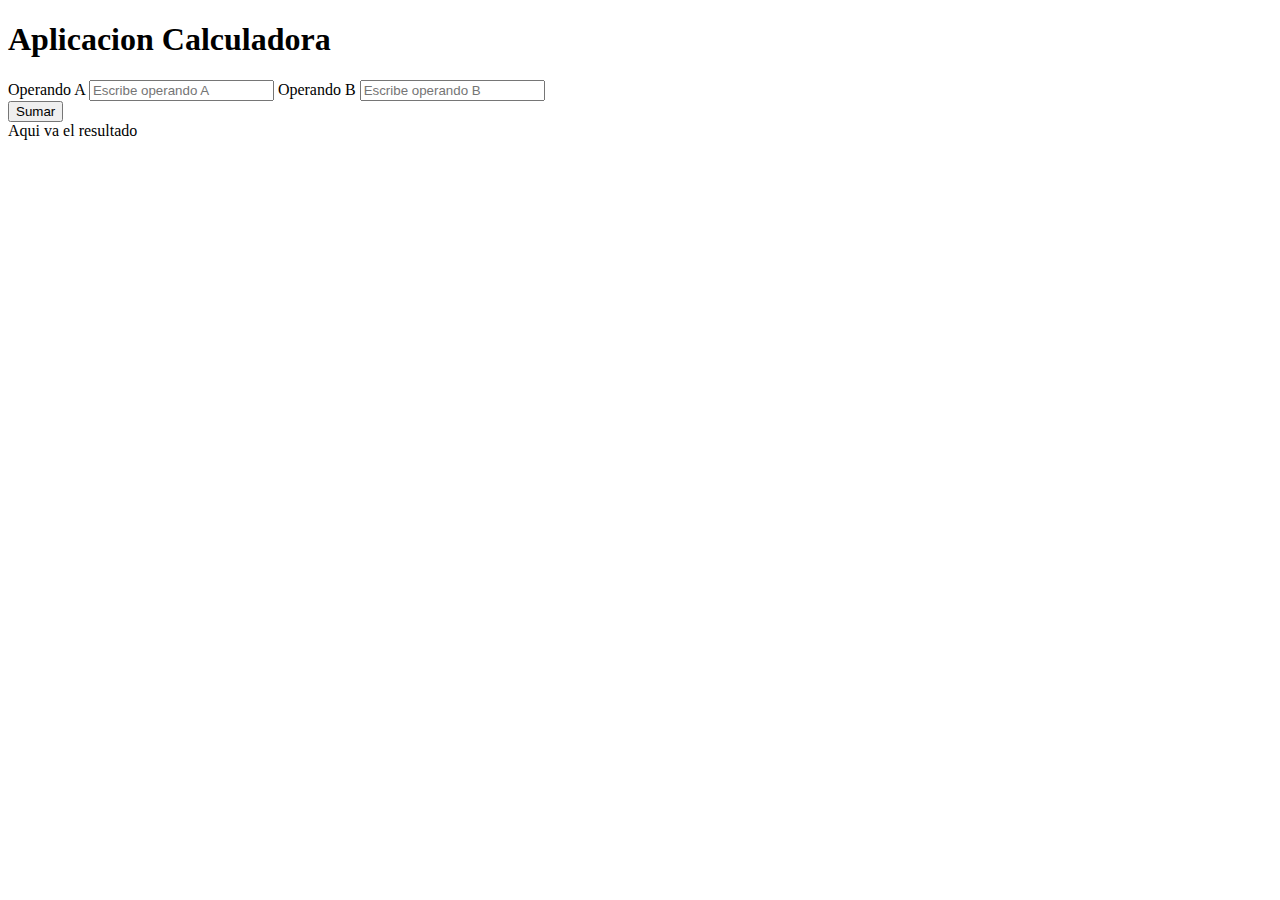
<file: CalculadoraJavaScriptBootstrap/index.html>
<!doctype html>
<html lang="en">

  <head>
    <meta charset="utf-8">
    <meta name="viewport" content="width=device-width, initial-scale=1">
    <title>Aplicacion calculadora</title>
    <link href="https://cdn.jsdelivr.net/npm/bootstrap@5.2.3/dist/css/bootstrap.min.css" rel="stylesheet" integrity="sha384-rbsA2VBKQhggwzxH7pPCaAqO46MgnOM80zW1RWuH61DGLwZJEdK2Kadq2F9CUG65" crossorigin="anonymous">
    <script src="js/app.js"></script>
</head>

  <body>
    <div class="container">
    <h1>Aplicacion Calculadora</h1>
    <form id="forma">
        <!--mb es margin bottom, con espacio de 3-->
        <div class = 'd-grid gap-4'>
            <label for = 'operandoA'>Operando A</label>
            <!--Form control es una clase de bootstrap-->
            <input type="number" class="form-control"
                placeholder="Escribe operando A" id="operandoA"/>

            <label for = 'operandoB'>Operando B</label>
            <!--Form control es una clase de bootstrap-->
            <input type="number" class="form-control"
            placeholder="Escribe operando B" id="operandoB"/>
        </div>
    </form>

    <button class="btn btn-primary mt-4" type="button" onclick="sumar()">Sumar</button>

    <div id="resultado" class="card mt-4 text-center">Aqui va el resultado</div>

    <script src="https://cdn.jsdelivr.net/npm/bootstrap@5.2.3/dist/js/bootstrap.bundle.min.js" integrity="sha384-kenU1KFdBIe4zVF0s0G1M5b4hcpxyD9F7jL+jjXkk+Q2h455rYXK/7HAuoJl+0I4" crossorigin="anonymous"></script>
    </div>
</body>

</html>
</file>
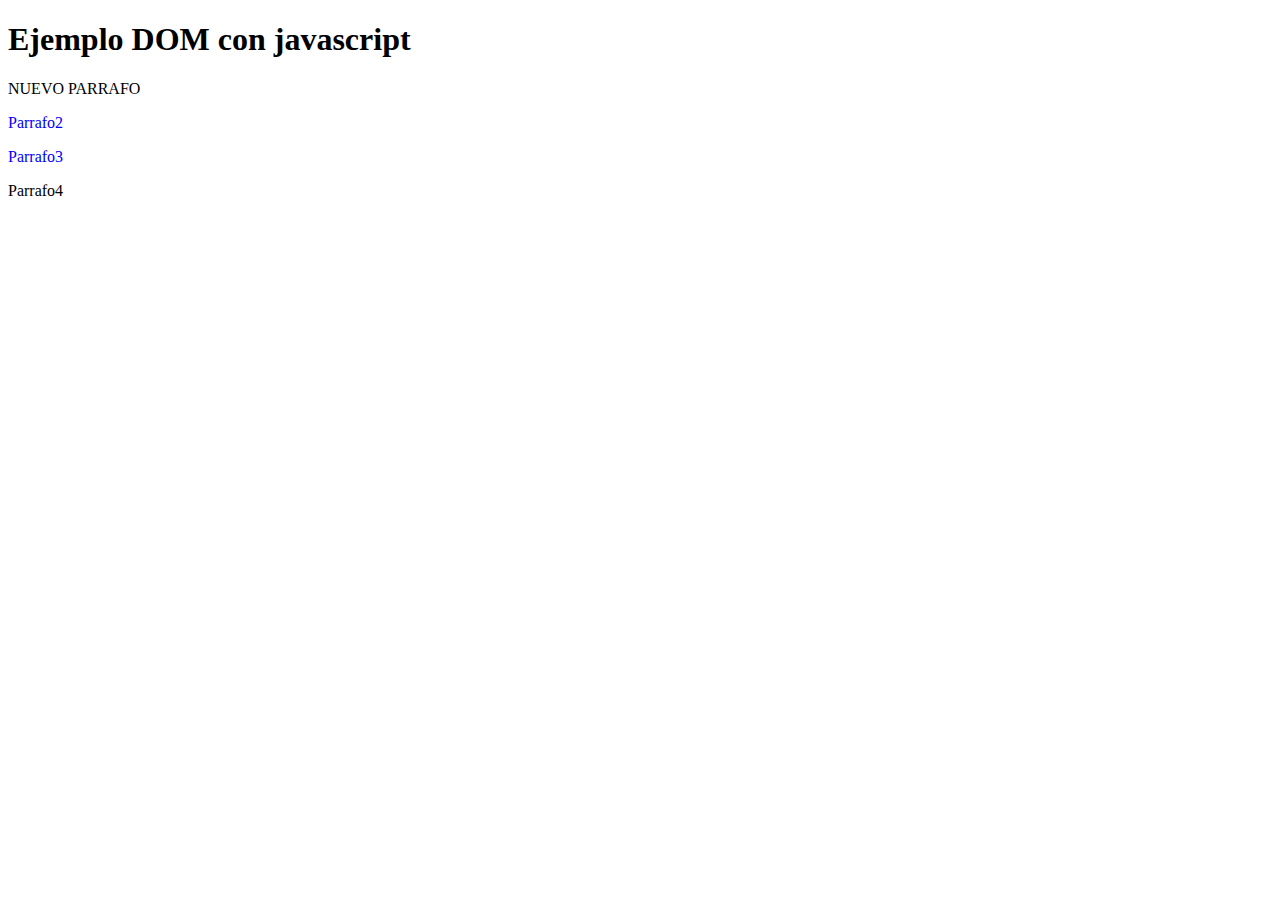
<file: DOM/index.html>
<!DOCTYPE html>
<html lang="en">

<head>
    <meta charset="UTF-8">
    <meta http-equiv="X-UA-Compatible" content="IE=edge">
    <meta name="viewport" content="width=device-width, initial-scale=1.0">
    <title>DOM</title>
    <style>
        .azul{
            color:blue;
        }
    </style>
</head>

<body>
    <h1 id="cabecero" >Ejemplo DOM con javascript</h1>
    <p id="parrafo">Saludos!</p>
    <p class="azul">Parrafo2</p>
    <p class="azul">Parrafo3</p>
    <p>Parrafo4</p>


<!--Los scripts deben de ir al final del body-->
<script>
//Para acceder al cabecero
//Ojo como todos las etiquetas son tratadas como objetos, pues estos en javascript tienen atritubos y metodos
//con innerhtml se recupera el texto    
//Si no se coloca el inerhtml, pues coje todo el ojbeto mas no solo el texto

    let cabecer = document.getElementById('cabecero').innerHTML;    
    console.log('Saludos desde JavaScript ' + cabecer);

    let parrafo = document.getElementById('parrafo');
    console.log(parrafo.innerHTML);
    parrafo.innerHTML = 'NUEVO PARRAFO';

    //Get elements by tag
    let parrafosJuntos = document.getElementsByTagName('p');
    console.log(`Numero de parrafos: ${parrafosJuntos.length} \n`)
    //Se puede iterar normalmente
    for (let i = 0; i < parrafosJuntos.length; i++){
        console.log(parrafosJuntos[i].innerHTML);
    }

    //Get elements por las clases de css que exiten
    let parrafosConClases = document.getElementsByClassName('azul');
    console.log(`Numero de parrafos: ${parrafosConClases.length} \n`)
    /*for (let i = 0; i < parrafosConClases.length; i++){
        console.log(parrafosConClases[i].innerHTML);
    }*/

    //Vamos a utilizar un for of
    for(let parrafosConClase of parrafosConClases){
        console.log(`${parrafosConClase.innerHTML}`);
    }    

</script>
</body>

</html>
</file>
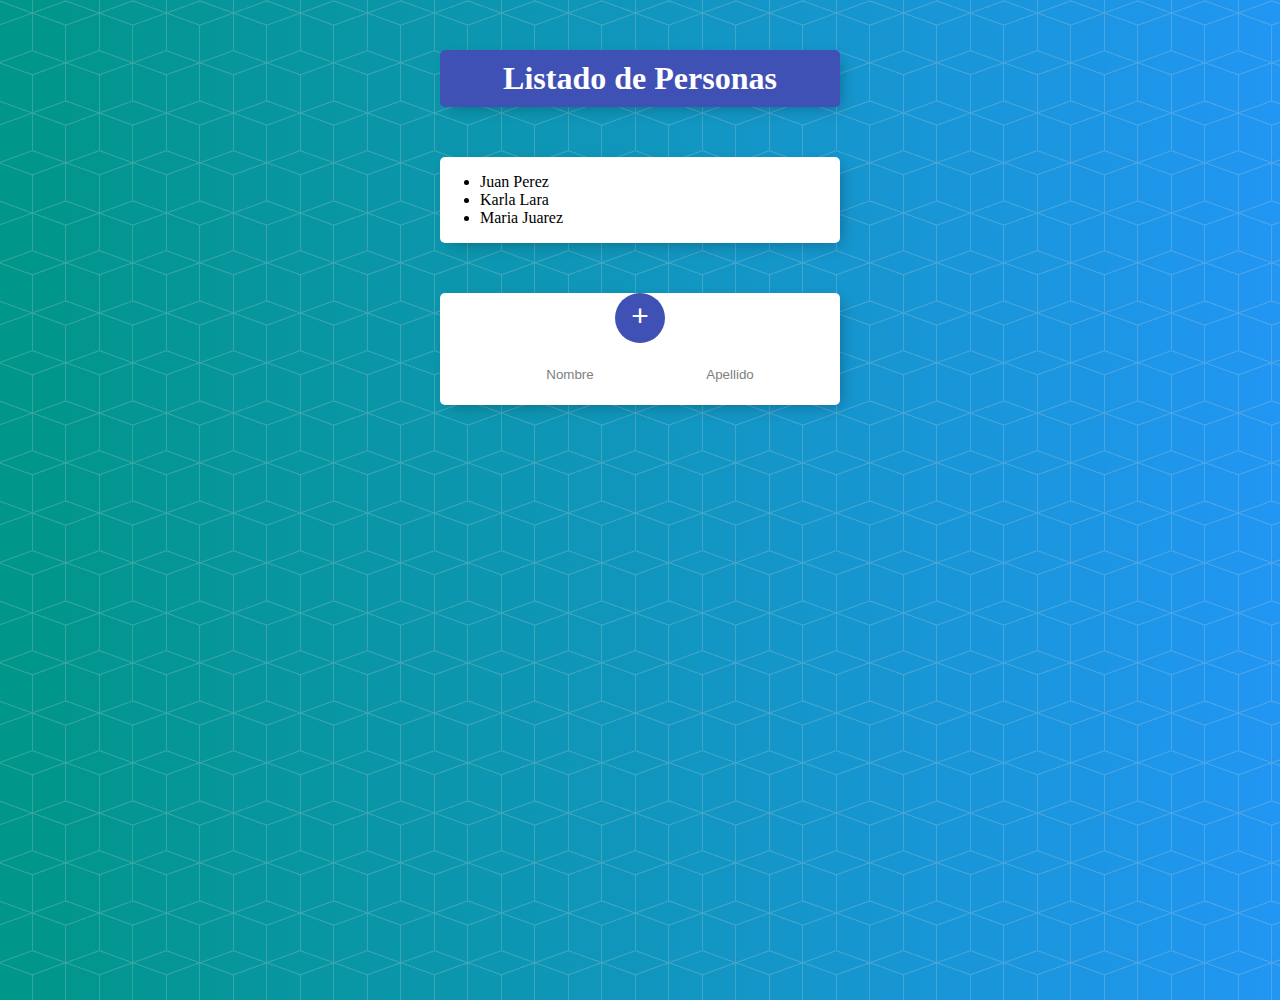
<file: ListadoDePersonasJavaScript/index.html>
<!DOCTYPE html>
<html lang="en">
<head>
    <meta charset="UTF-8">
    <meta http-equiv="X-UA-Compatible" content="IE=edge">
    <meta name="viewport" content="width=device-width, initial-scale=1.0">
    <title>Listado de personas</title>
    <link href="css/estilos.css" rel="stylesheet"/>

</head>

<body onload="mostrarPersonas()">
    <div class="contenedor" id="cabecero">
        <h1>Listado de Personas</h1>
    </div>

    <div class = 'contenedor' > <!--Del ul se obtiene todos los li al momento de llamar el id de ul-->
        <div class="elemento">
            <ul id="personas">
                <!-- <li>Juan Perez</li> este es un ejemplo de un li estatico, para ello se va a utilizar una funcion que se llama al momento de cargar la pagina-->
            </ul>
        </div>
    </div>

    <div class="contenedor">
        <div style='text-align: center'>
            <button style="cursor: pointer" onclick="agregarPersona()">+</button>
        </div>

        <form id="forma">
            <input type="text" id="nombre" placeholder="Nombre"/>
            <input type="text" id="apellido" placeholder="Apellido"/>
        </form>

    </div>
    
    <script src='js/persona.js'></script>
    <script src='js/app.js'></script>

</body>

</html>
</file>
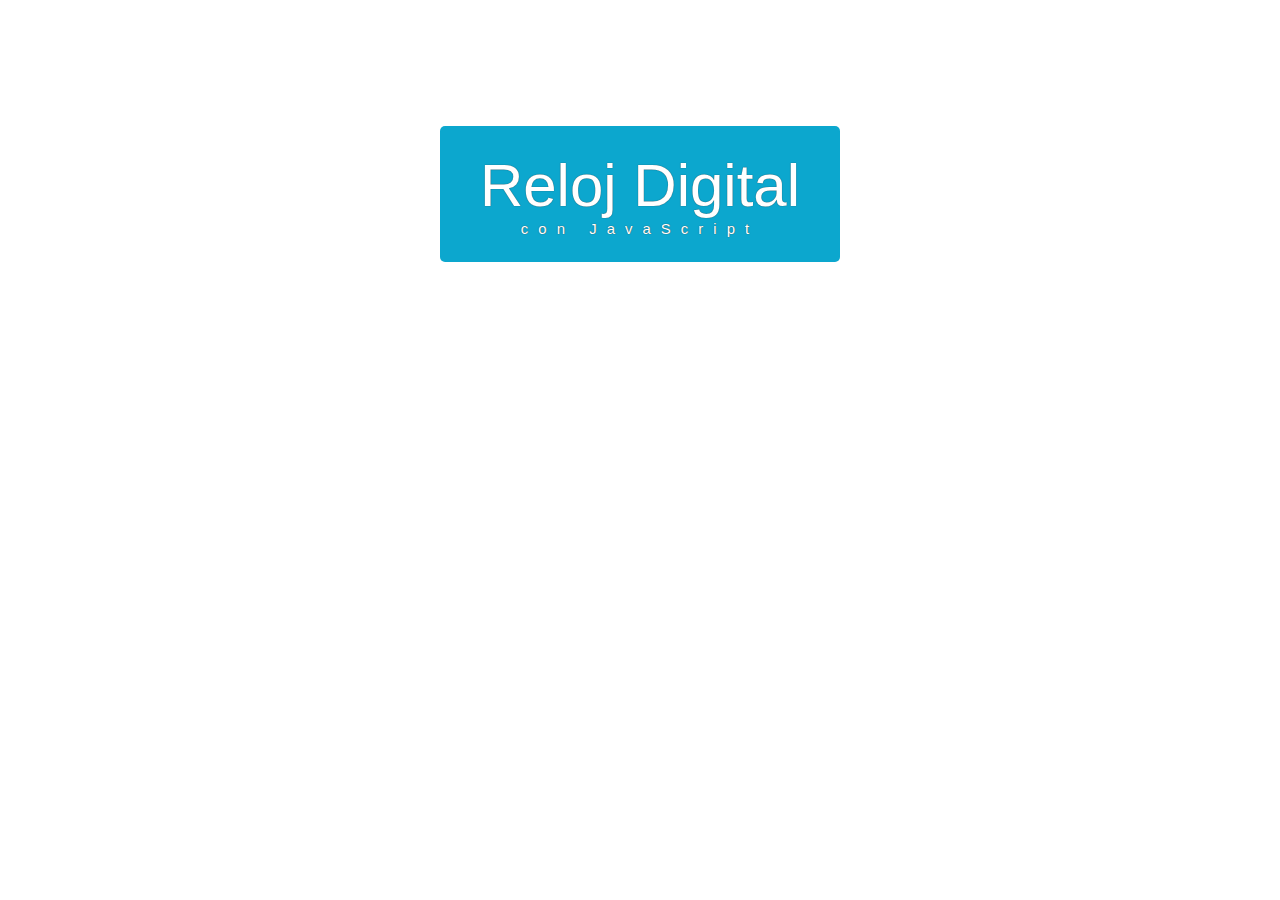
<file: RelojDigital/index.html>
<!DOCTYPE html>
<html lang="en">
<head>
    <meta charset="UTF-8">
    <meta http-equiv="X-UA-Compatible" content="IE=edge">
    <meta name="viewport" content="width=device-width, initial-scale=1.0">
    <title>Reloj Digital</title>
    <link href="css/estilos.css" rel="stylesheet"/>
</head>

<body>
    <div id="reloj">
        <div class="reloj-contenedor" id="contenedor">
            <div id="hora">Reloj Digital</div>
            <div id="fecha">con JavaScript</div>
        </div>
    </div>    


    <script src="js/reloj.js"></script>
</body>

</html>
</file>
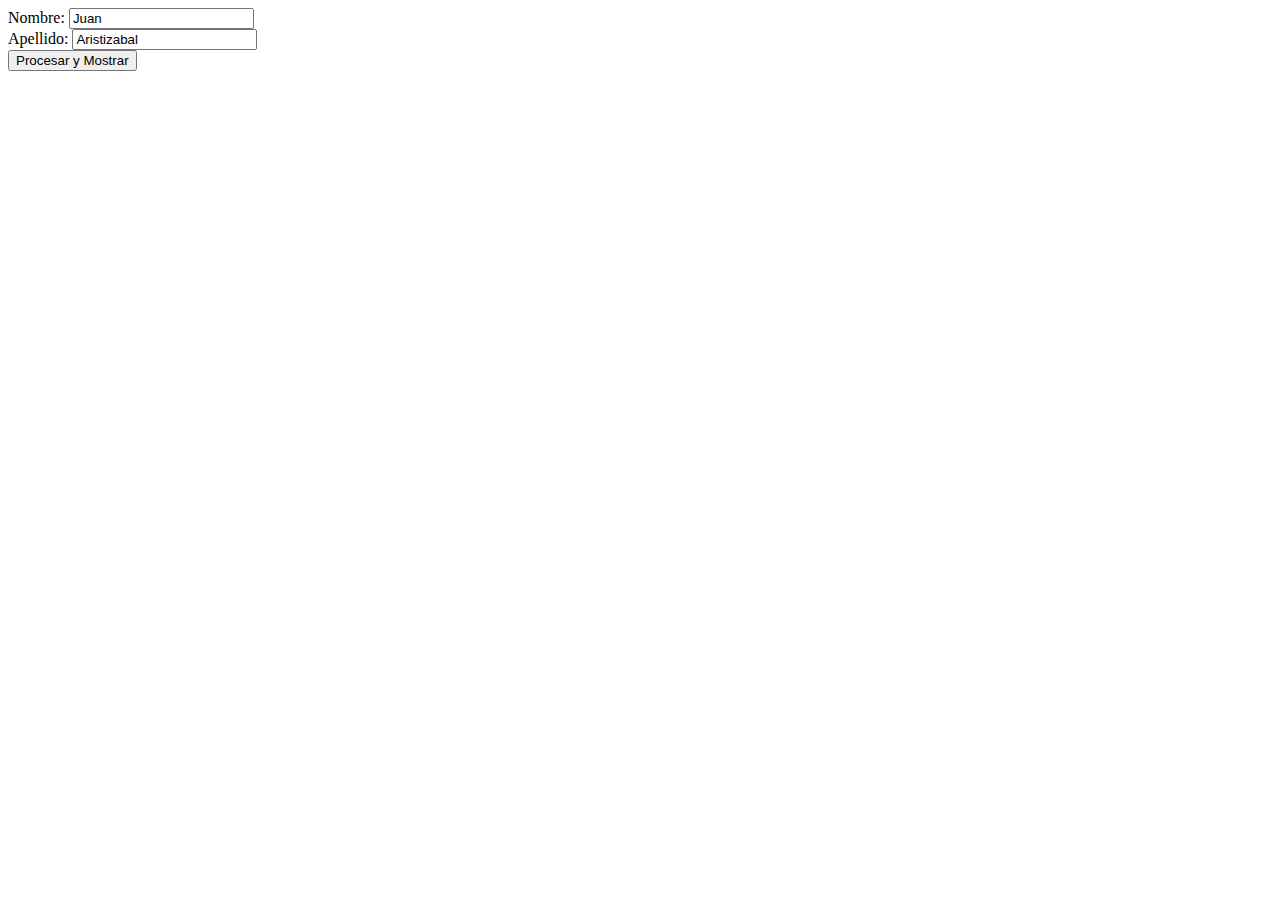
<file: DOM/index2Formularios.html>
<!DOCTYPE html>
<html lang="en">
<head>
    <meta charset="UTF-8">
    <meta http-equiv="X-UA-Compatible" content="IE=edge">
    <meta name="viewport" content="width=device-width, initial-scale=1.0">
    <title>Formularios con javascript</title>
</head>
<body>
    <form id="IDformulario">
        Nombre: <input type="text" name='nombre' value='Juan'/>
        <br/>
        Apellido: <input type="text" name="apellido" value="Aristizabal"/>
        <br/>
        <!--Vamos a acceder a los elementos del formualrio y procesarlos-->
    </form>
    <!--Vamos a asignar una funcion a un elemento al dar click-->
    <button onclick="mostrarValores()">Procesar y Mostrar</button>

    <!--Agreguemos un div-->
    <div id="valores"></div>
    <div id="valores2"></div>

    <script>
        function mostrarValores(){
            let formulario = document.forms['IDformulario'];
            //vamos a recorrer los elementos del formulario
            let texto = '';
            for(let elemento of formulario){
                texto += elemento.value + " ";//EL value es lo que hay dentro del cuadro de texto
            }
            console.log(texto);
            document.getElementById('valores').innerHTML = texto;

            //Ahora se accede a cada elemento por separado teniendo en cuenta que se trabaja como si fuera un objeto
            let nombre = formulario['nombre'];
            let apellido = formulario['apellido'];
            document.getElementById('valores2').innerHTML = texto;

        }
    </script>
</body>
</html>
</file>
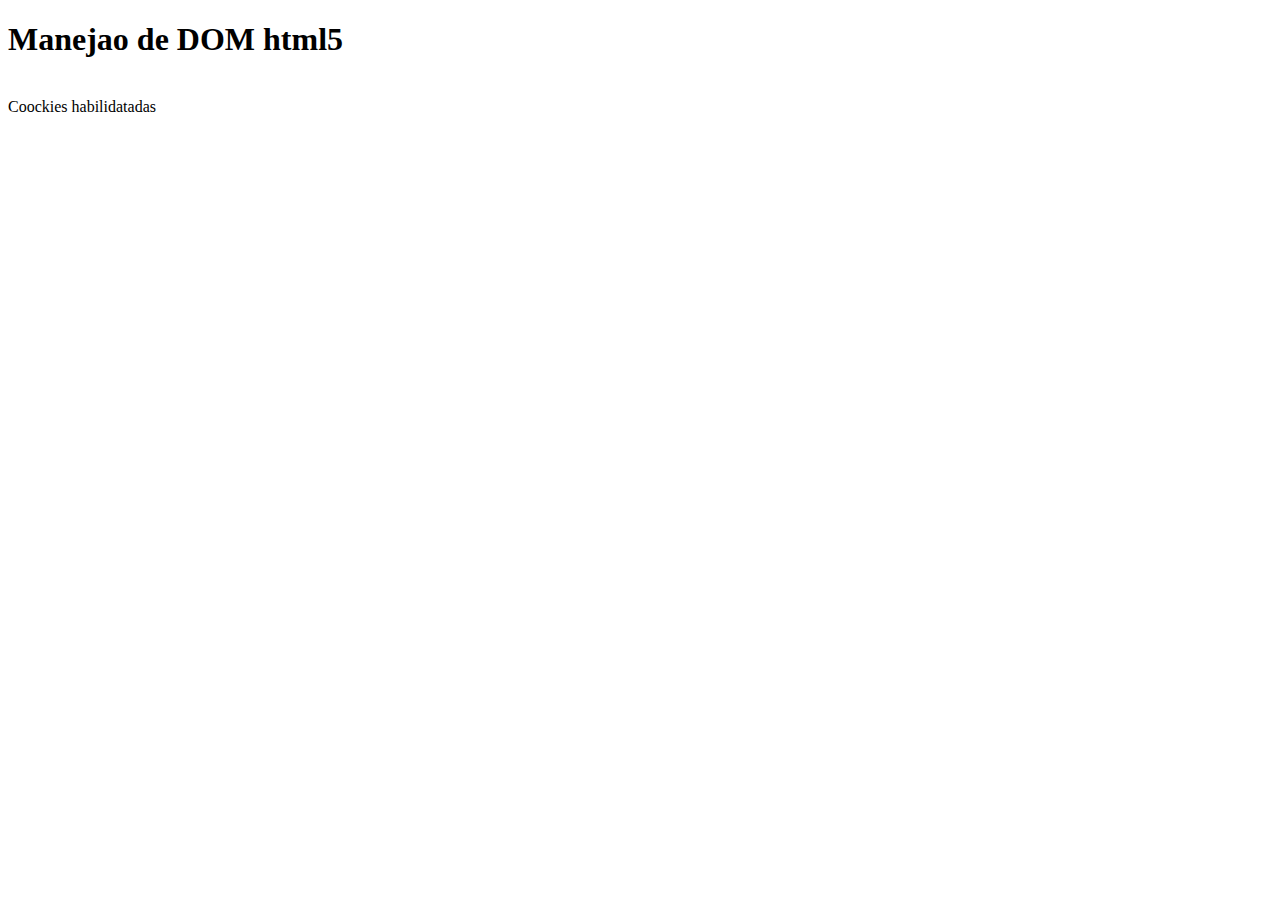
<file: DOM/index4Asociacion.html>
<!DOCTYPE html>
<html lang="en">
<head>
    <meta charset="UTF-8">
    <meta http-equiv="X-UA-Compatible" content="IE=edge">
    <meta name="viewport" content="width=device-width, initial-scale=1.0">
    <title>Asociacion</title>
</head>
<body onload="entrar()">
    <h1 id="titulo">Manejao de DOM html5</h1>
    <br/>
    
    <div id = 'mostrar'></div>
    
    <script>
        //Esto es una especie de callback
        //Aqui estamos pasando la referencia del click desde javascript sin necesidad de escribir los elementos HTML
        document.getElementById('titulo').onclick = cambiarTexto;

        function cambiarTexto(){
            document.getElementById('titulo').innerHTML = 'NUEVO TITULO';
        }

        //Evento onload
        // Esto es cuando se carga la pagina por primera vez o se recarga
        function entrar (){
            //con esto se muestra un pequeno popop
            alert('Entrando a la pagina web');
            //aqui es para ver si las coockies estan habilidatas
            let coockies = '';
            if (navigator.cookieEnabled){
                coockies = 'Coockies habilidatadas';
            }
            else{
                coockies = 'coockies estan deshabilitadas';
            }
            document.getElementById('mostrar').innerHTML = coockies;
        }
    </script>
</body>
</html>
</file>
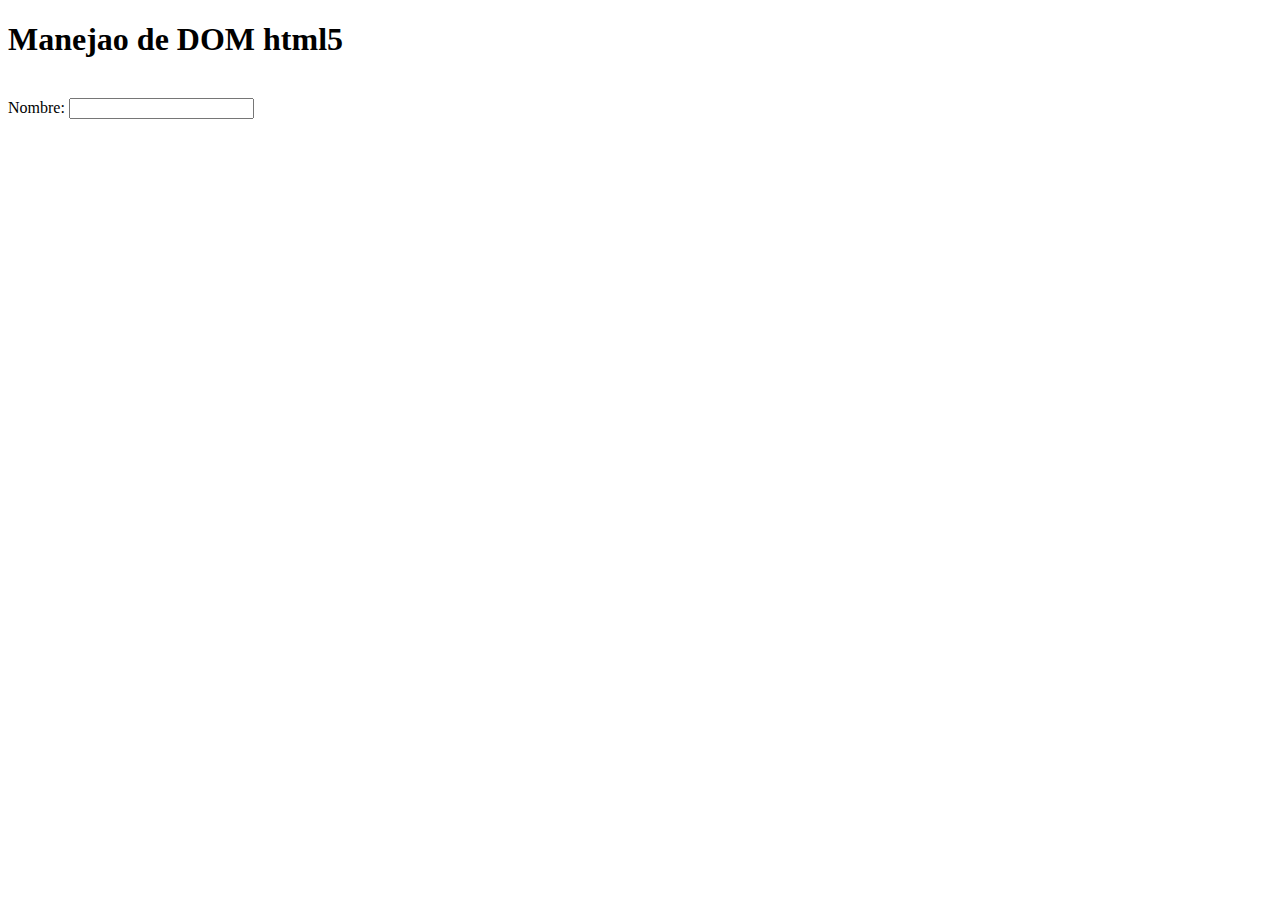
<file: DOM/index5.OnChangeEvent.html>
<!DOCTYPE html>
<html lang="en">
<head>
    <meta charset="UTF-8">
    <meta http-equiv="X-UA-Compatible" content="IE=edge">
    <meta name="viewport" content="width=device-width, initial-scale=1.0">
    <title>Evento on Change</title>
</head>

<body>
    <!--manejo de onmouseout y onmouseover, tambien tenemos onmousedown (que es click y no se suelta) onmouseup (cuando se suelta el click)-->
    <h1 id="titulo" onmouseover="rojo(this)" onmouseout='azul(this)'>Manejao de DOM html5</h1>
    <br/>

    <!--Vamos a agregar un texto y cuando se detecte el cambio del texto se va a ejecutar una accion-->
    Nombre: <input type="text" id="nombre" onchange="convertir(this)"/>
    <script>
        function azul(titulo){
            titulo.style.color = 'blue';
        }        

        function rojo(titulo){
            titulo.style.color = 'red';
        }

        function convertir(nombreInput){
            console.log(nombreInput);
            nombreInput.value = nombreInput.value.toUpperCase();
        }
    </script>
</body>
</html>
</file>
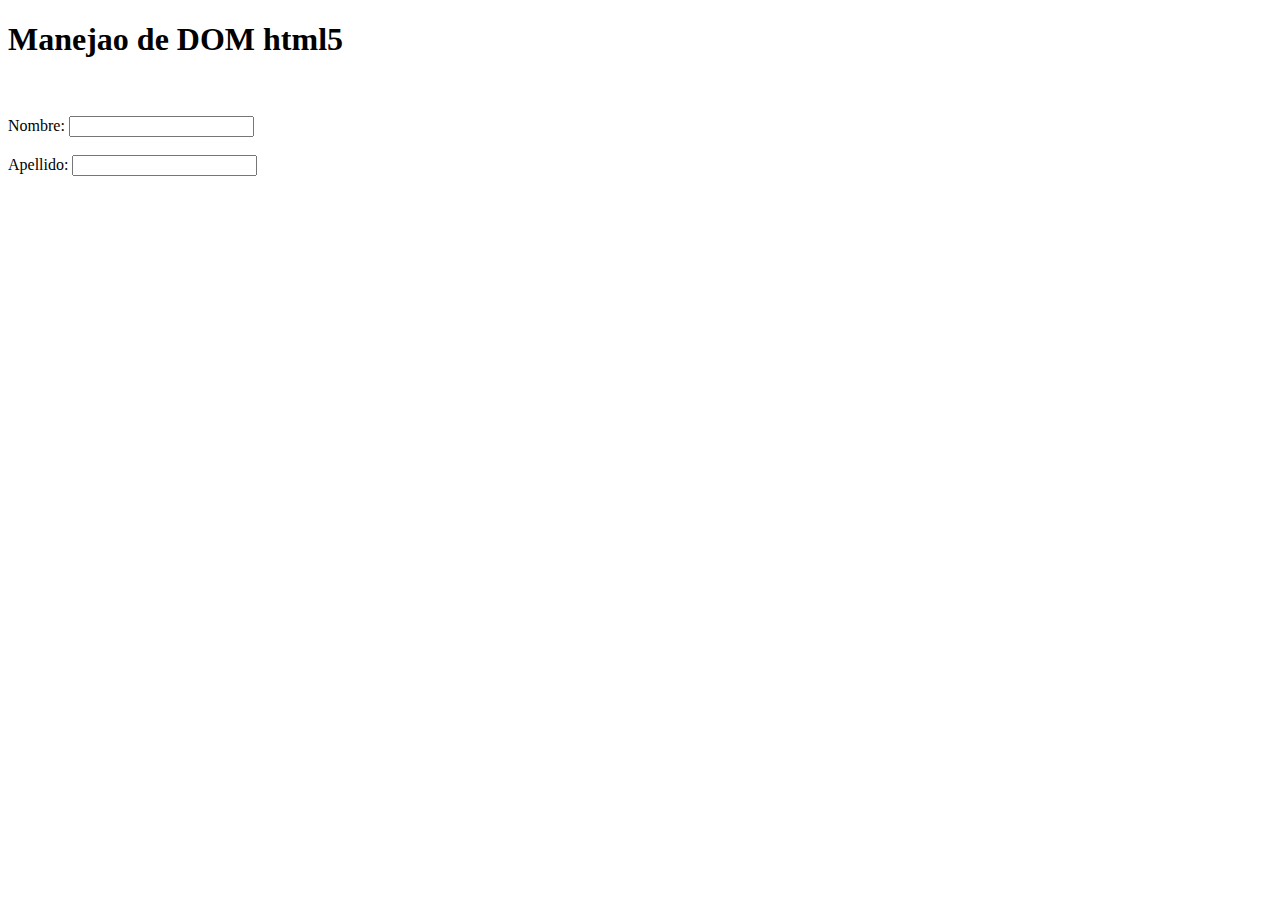
<file: DOM/index6.Onfocus.html>
<!DOCTYPE html>
<html lang="en">
<head>
    <meta charset="UTF-8">
    <meta http-equiv="X-UA-Compatible" content="IE=edge">
    <meta name="viewport" content="width=device-width, initial-scale=1.0">
    <title>Evento onfocus y onblur</title>
</head>

<body>
    <!---->
    <h1 id="titulo">Manejao de DOM html5</h1>
    <br/>
    <br/>

    Nombre: <input type="text" onfocus = "cambiar(this)" onblur = 'regresar(this)'>
    <br/>
    <br/>
    Apellido: <input type="text" onfocus="cambiar(this)" onblur="regresar(this)"/>
    <script>
        function cambiar(elementoInput){
            elementoInput.style.background = 'gray';
        }

        function regresar(elementoInput){
            elementoInput.style.background = 'none';
        }
    </script>
</body>
</html>
</file>
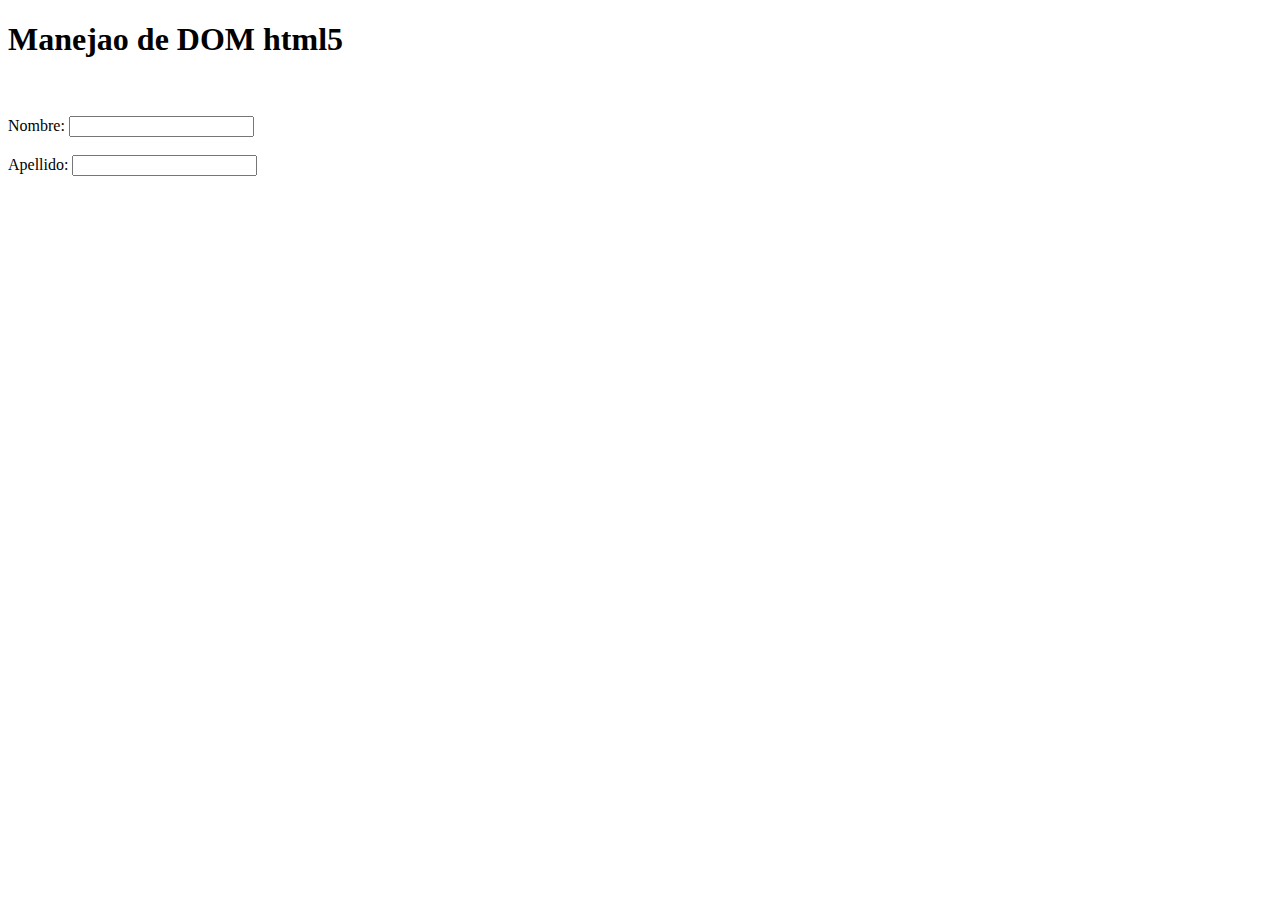
<file: DOM/index7EventListener.html>
<!DOCTYPE html>
<html lang="en">
<head>
    <meta charset="UTF-8">
    <meta http-equiv="X-UA-Compatible" content="IE=edge">
    <meta name="viewport" content="width=device-width, initial-scale=1.0">
    <title>Evento action listener</title>
</head>

<body>
    <!---->
    <h1 id="titulo">Manejao de DOM html5</h1>
    <br/>
    <br/>

    Nombre: <input type="text" id="nombre">
    <br/>
    <br/>
    Apellido: <input type="text" id="apellido">
    <script>
        //Al evento listener se le coloca entre comillas el nombre del evento sin el on y luego la fucnion de tipo callback asociada a el
        document.getElementById('nombre').addEventListener('focus', (evento) => {evento.target.style.background = 'pink'}); //Aqui se define la funcion flecha de una vez
        document.getElementById('apellido').addEventListener('focus', cambiar);
        document.getElementById('nombre').addEventListener('blur', regresar);
        document.getElementById('apellido').addEventListener('blur', regresar);
        
        function cambiar(evento){
            let componente = evento.target;
            componente.style.background = 'yellow';
        }

        function regresar(evento){
            evento.target.style.background = 'white';
        }

        //Tambien se pueden utilizar funciones flecha pero no se puede reutilizar el codigo, no es obligatorio trabajar con flechas tambine se puede con clasicas
    </script>
</body>
</html>
</file>
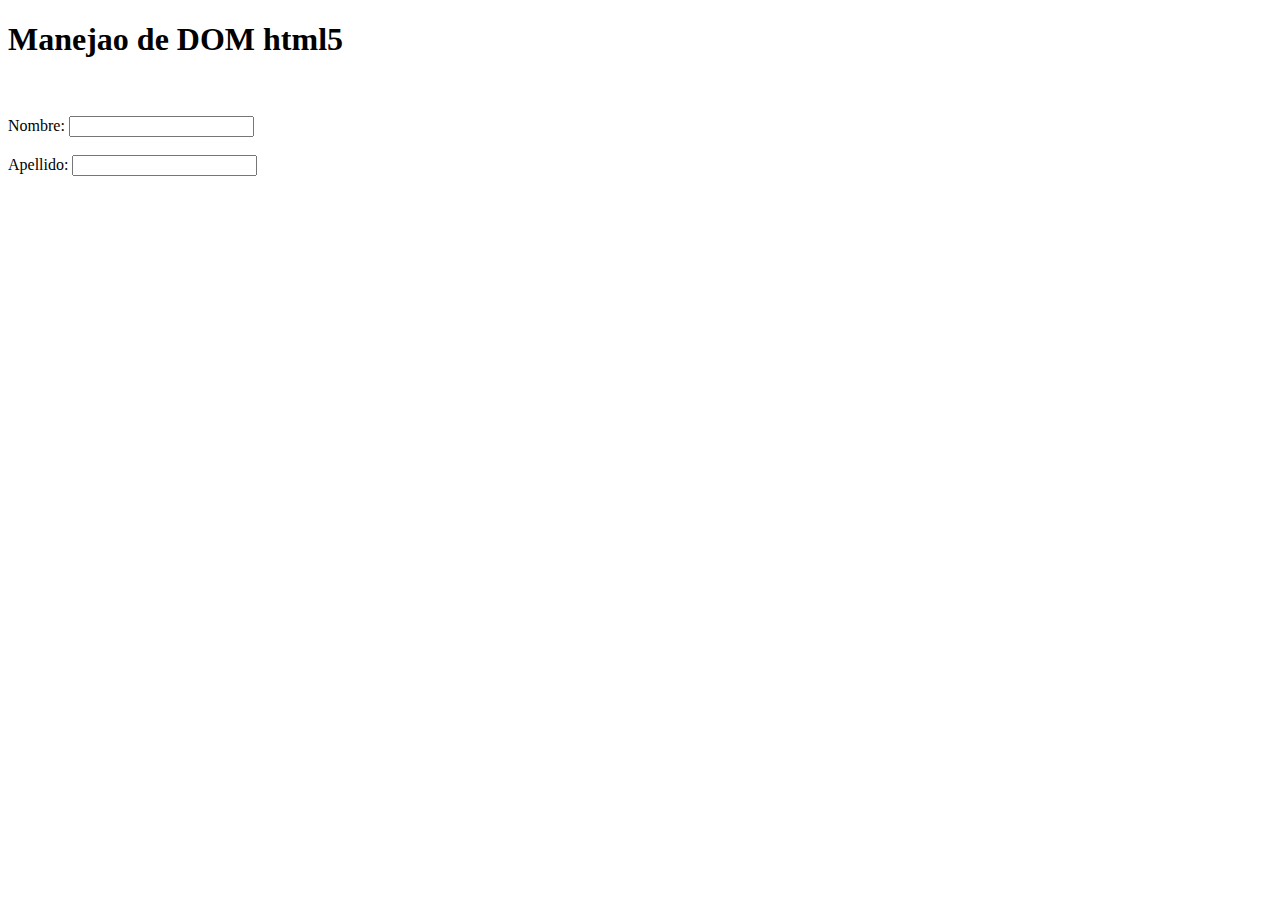
<file: DOM/index8DelegacionEventos.html>
<!DOCTYPE html>
<html lang="en">
<head>
    <meta charset="UTF-8">
    <meta http-equiv="X-UA-Compatible" content="IE=edge">
    <meta name="viewport" content="width=device-width, initial-scale=1.0">
    <title>Evento action listener</title>
</head>

<body>
    <!---->
    <h1 id="titulo">Manejao de DOM html5</h1>
    <br/>
    <br/>
    <form id="forma">
        Nombre: <input type="text" id="nombre">
        <br/>
        <br/>
        Apellido: <input type="text" id="apellido">
    </form>

    
    <script>
        'use strict'
        const forma = document.getElementById('forma'); //Vamos aplicarle el cambio a todo el formulario
    
        forma.addEventListener('focus', (evento) => {
            evento.target.style.background = 'pink';
        }, true); //Este parametro true es un tercer parametro que recive el addlistener que dice que es para que se aplique la configuracion a todo el mundo adnetro del que tieen el id, este true es la delegacion ya que hace la propagacion de la configuracion de la funcion flecha

        forma.addEventListener('blur', (evento) => {
            evento.target.style.background = '';
        }, true);
    </script>
</body>
</html>
</file>
<file: ListadoDePersonasJavaScript/css/estilos.css>
html {
    background-color: #2196f3;
    min-height: 1000px;
    font-family: "helvetica neue";
    background: url(fondo.png), #2196f3;
    background: url(fondo.png),
      -webkit-gradient(linear, right top, left top, from(#2196f3), to(#009688));
    background: url(fondo.png),
      linear-gradient(to left, #2196f3, #009688);
  }
  
  h1 {
    color: #fff;
    padding: 10px;
  }
  
  .contenedor {
    max-width: 400px;
    margin: 50px auto;
    background: white;
    border-radius: 5px;
    box-shadow: 5px 5px 15px -5px rgba(0, 0, 0, 0.3);
  }
  
  #cabecero {
    background-color: #3f51b5;
    text-align: center;
  }
  
  .elemento {
    min-height: 70px;
    display: flex;
    align-items: center;
    border-bottom: 1px solid #f1f1f1;
  }
  
  .elemento:last-child {
    border-bottom: 0;
  }
  
  input[type="checkbox"] {
    margin: 20px;
  }
  
  p {
    margin: 0;
    padding: 20px;
    font-size: 20px;
    font-weight: 200;
    color: #00204a;
  }
  
  form {
    text-align: center;
    margin-left: 20px;
  }
  
  button {
    min-height: 50px;
    width: 50px;
    border-radius: 50%;
    border-color: transparent;
    background-color: #3f51b5;
    color: #fff;
    font-size: 30px;
    padding-bottom: 6px;
    border-width: 0;
  }
  
  input[type="text"] {
    text-align: center;
    height: 60px;
    top: 10px;
    border: none;
    background: transparent;
    font-weight: 200;
    width: 40%;
  }
  
  input[type="text"]:focus {
    outline: none;
    box-shadow: inset 0 -3px 0 0 #3f51b5;
  }
  
  ::placeholder {
    color: grey;
    opacity: 1;
  }
</file>
<file: RelojDigital/css/estilos.css>
/*de esta forma se agrega por id en el css*/
#reloj{
    font-family: sans-serif;
    font-size: 60px;
    text-shadow: 0px 0px 1px #333;
    color:#fff;

}

.reloj-contenedor{
    background-color: rgb(12,167,206);
    padding: 25px;
    max-width: 350px;
    text-align: center;
    border-radius: 5px;
    margin: 0 auto;
    margin-top: 10%;
}

#fecha{
    letter-spacing: 10px;
    font-size: 15px;
}

.animar{
    border: rgb(0,0,0) 2px solid; 
}
</file>
